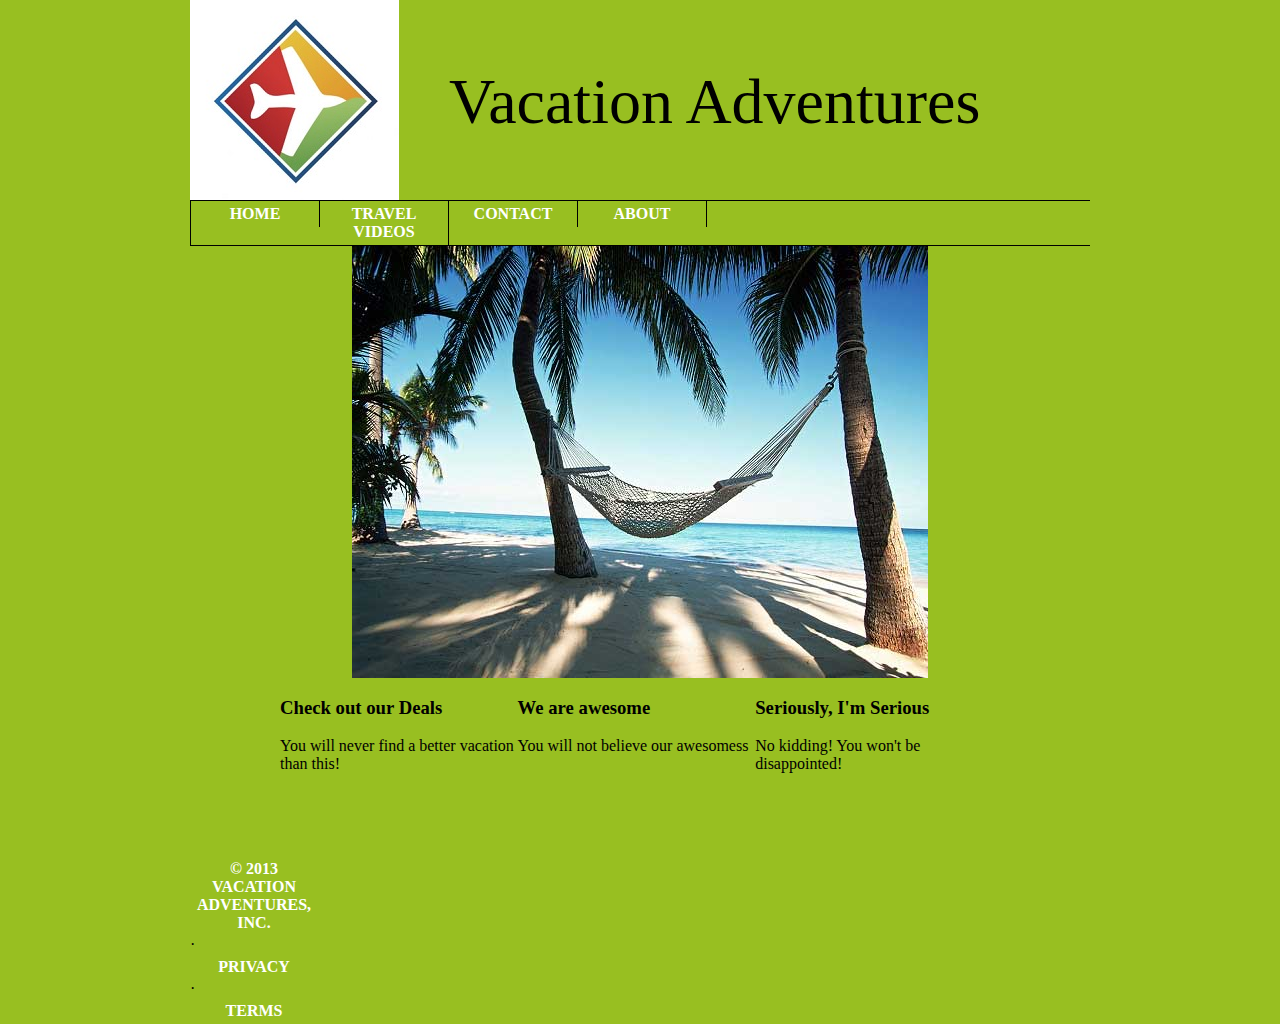
<file: index.html>
<!doctype html>
<html>
	<head>
		<title>Vacation Adventures</title>
		<link rel="stylesheet" href="vacationadventures.css">
		
<style>
		ul
		{
		list-style-type:none;
		margin:0;
		padding:0;
		overflow:hidden;
		}
			li
			{
			float:left;
			}
		a:link,a:visited
		{

		display:block;
		width:120px;
		font-weight:bold;
		color:#FFFFFF;
		background-color:#98bf21;
		text-align:center;
		padding:4px;
		text-decoration:none;
		text-transform:uppercase;
		}
		a:hover,a:active
		{
		background-color:#7A991A;
		
		ul #navigation {
			display:;
		}



</style>
	</head>

	<body>
		<header>
			<div class="company_info">
				<img class="company_logo"src="Travel.jpg" alt="Vacation Adventures Logo">
				
				<div class="company_name">
					Vacation Adventures
				</div>
			</div>
		</header>

		<nav>
			<ul>
				<li><a href="index.html">Home</a></li>
				<li><a href="travelvideo.html">Travel Videos</a></li>
				<li><a href="contact.html">Contact</a></li>
				<li><a href="about.html">About</a></li>
			</ul>
		</nav>

		<img class="displayed" src="beachvacation.jpg" alt="Vacation Adventures Image">
		
		<div id="contentBox" style="margin:0px auto; width:80%">


    		<div id="column1" style="float:left; margin:0; width:33%">
    		 <h3>Check out our Deals</h3>
    		 <p>You will never find a better vacation than this!</p>
   			</div>

    		<div id="column2" style="float:left; margin:0;width:33%;">
    		<h3>We are awesome</h3>
    		 <p>You will not believe our awesomess</p>
   			</div>

    		<div id="column3" style="float:left; margin:0;width:33%">
     		<h3>Seriously, I'm Serious</h3>
    		 <p>No kidding!  You won't be disappointed!</p>
    		</div>
</div>

<br>
<br>
<br>
<br>
<br>
<br>
<br>
<br>
<br>


	</body>
	<footer>
		<p class="footer">
        	<a href="#"> &copy; 2013 Vacation Adventures, Inc. </a>  
        	&middot; <a href="#">Privacy</a> 
        	&middot; <a href="#">Terms</a> 
        	</p>
    </footer>
</html>
</file>
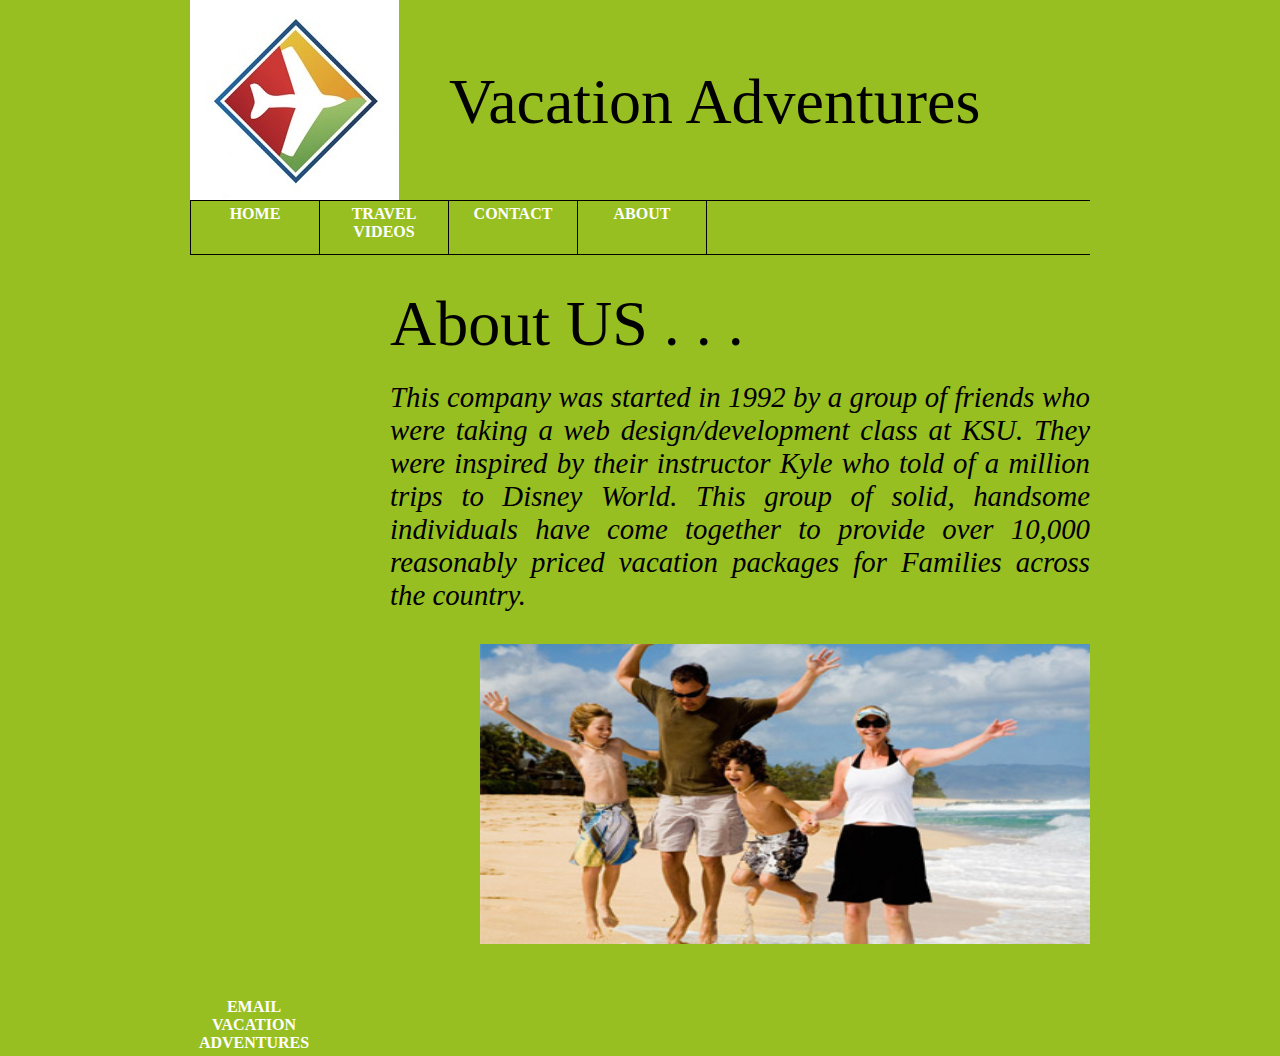
<file: about.html>
<!doctype html>
<html>
	<head>
		<meta></meta>
		<link rel="stylesheet" href="vacationadventures.css">


			<style >


			</style>
	</head>

	<body>
	<header>
			<div class="company_info">
				<img class="company_logo"src="Travel.jpg" alt="Vacation Adventures Logo">
				
				<div class="company_name">
					Vacation Adventures
				</div>
			</div>
		</header>

		<nav>
			<ul>
				<li><a class="navlink" href="index.html">Home</a></li>
				<li><a class="navlink"href="travelvideo.html">Travel Videos</a></li>
				<li><a class="navlink" href="contact.html">Contact</a></li>
				<li><a class="navlink" href="about.html">About</a></li>
			</ul>
		</nav>




<!--
		<span class="contact_hdr">Contact Us</span>

		<section class="contact_table">
			<table>
				<tr>
					<td>Name</td>
					<td><input name="" value=""></td>
				</tr>
				<tr>
					<td>Number</td>
					<td><input name="" value=""></td>
				</tr>
				<tr>
					<td>Phone</td>
					<td><input name="" value=""></td>
				</tr>				
				<tr>
					<td>E-mail</td>
					<td><input name="" value=""></td>
				</tr>
				<tr>
					<td>Comments</td>
					<td ><input class="comment_txt_area" type="textarea" name="" value=""></td>
				</tr>
				<tr>
					<td></td>
					<td ><input class="" type="Submit" name="Submit" value="Submit"></td>
				</tr>
			</table>
		</section>
		-->


			<div class="aboutus"> About US . . .</div>
							
				<article>
					<div class="company"> 
					 This company was started in 1992 by a group of friends who were taking a web design/development class at KSU. They were inspired by their instructor Kyle who told of a million trips to Disney World. This group of solid, handsome individuals have come together to provide over 10,000 reasonably priced vacation packages for Families across the country.    </div>
				<img class="Happy_Family" src="happy fam.jpg" alt="Happy Family Picture">
				


					<a class="emaillink" href="mailto:vacaadven@example.com">Email Vacation Adventures</a>

	</body>
</html>
</file>
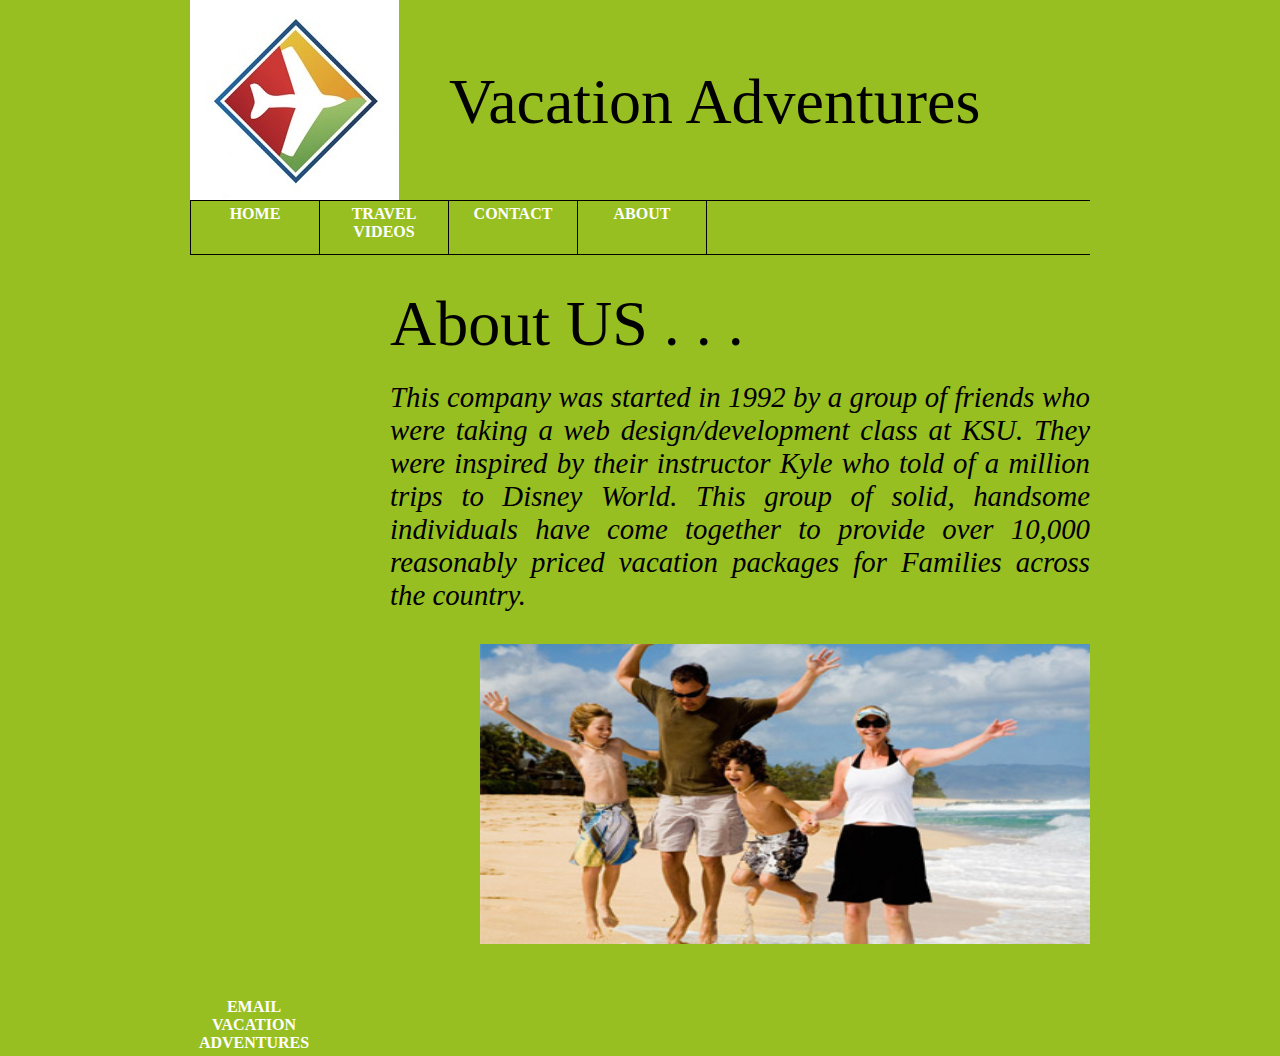
<file: about2.html>
<!doctype html>
<html>

	<head>
		<meta></meta>
		<link rel="stylesheet" href="vacationadventures.css">


		
	</head>

	<body>
	<header>
			<div class="company_info">
				<img class="company_logo"src="Travel.jpg" alt="Vacation Adventures Logo">
				
				<div class="company_name">
					Vacation Adventures
				</div>
			</div>
		</header>

		<nav>
			<ul>
				<li><a class="navlink" href="index.html">Home</a></li>
				<li><a class="navlink"href="travelvideo.html">Travel Videos</a></li>
				<li><a class="navlink" href="contact.html">Contact</a></li>
				<li><a class="navlink" href="about.html">About</a></li>
			</ul>
		</nav>




<!--
		<span class="contact_hdr">Contact Us</span>

		<section class="contact_table">
			<table>
				<tr>
					<td>Name</td>
					<td><input name="" value=""></td>
				</tr>
				<tr>
					<td>Number</td>
					<td><input name="" value=""></td>
				</tr>
				<tr>
					<td>Phone</td>
					<td><input name="" value=""></td>
				</tr>				
				<tr>
					<td>E-mail</td>
					<td><input name="" value=""></td>
				</tr>
				<tr>
					<td>Comments</td>
					<td ><input class="comment_txt_area" type="textarea" name="" value=""></td>
				</tr>
				<tr>
					<td></td>
					<td ><input class="" type="Submit" name="Submit" value="Submit"></td>
				</tr>
			</table>
		</section>
		-->


			<div class="aboutus"> About US . . .</div>
							
				<article>
					<div class="company"> 
					 This company was started in 1992 by a group of friends who were taking a web design/development class at KSU. They were inspired by their instructor Kyle who told of a million trips to Disney World. This group of solid, handsome individuals have come together to provide over 10,000 reasonably priced vacation packages for Families across the country.    </div>
				<img class="Happy_Family" src="happy fam.jpg" alt="Happy Family Picture">
				


					<a class="emaillink" href="mailto:vacaadven@example.com">Email Vacation Adventures</a>

	</body>

</html>
</file>
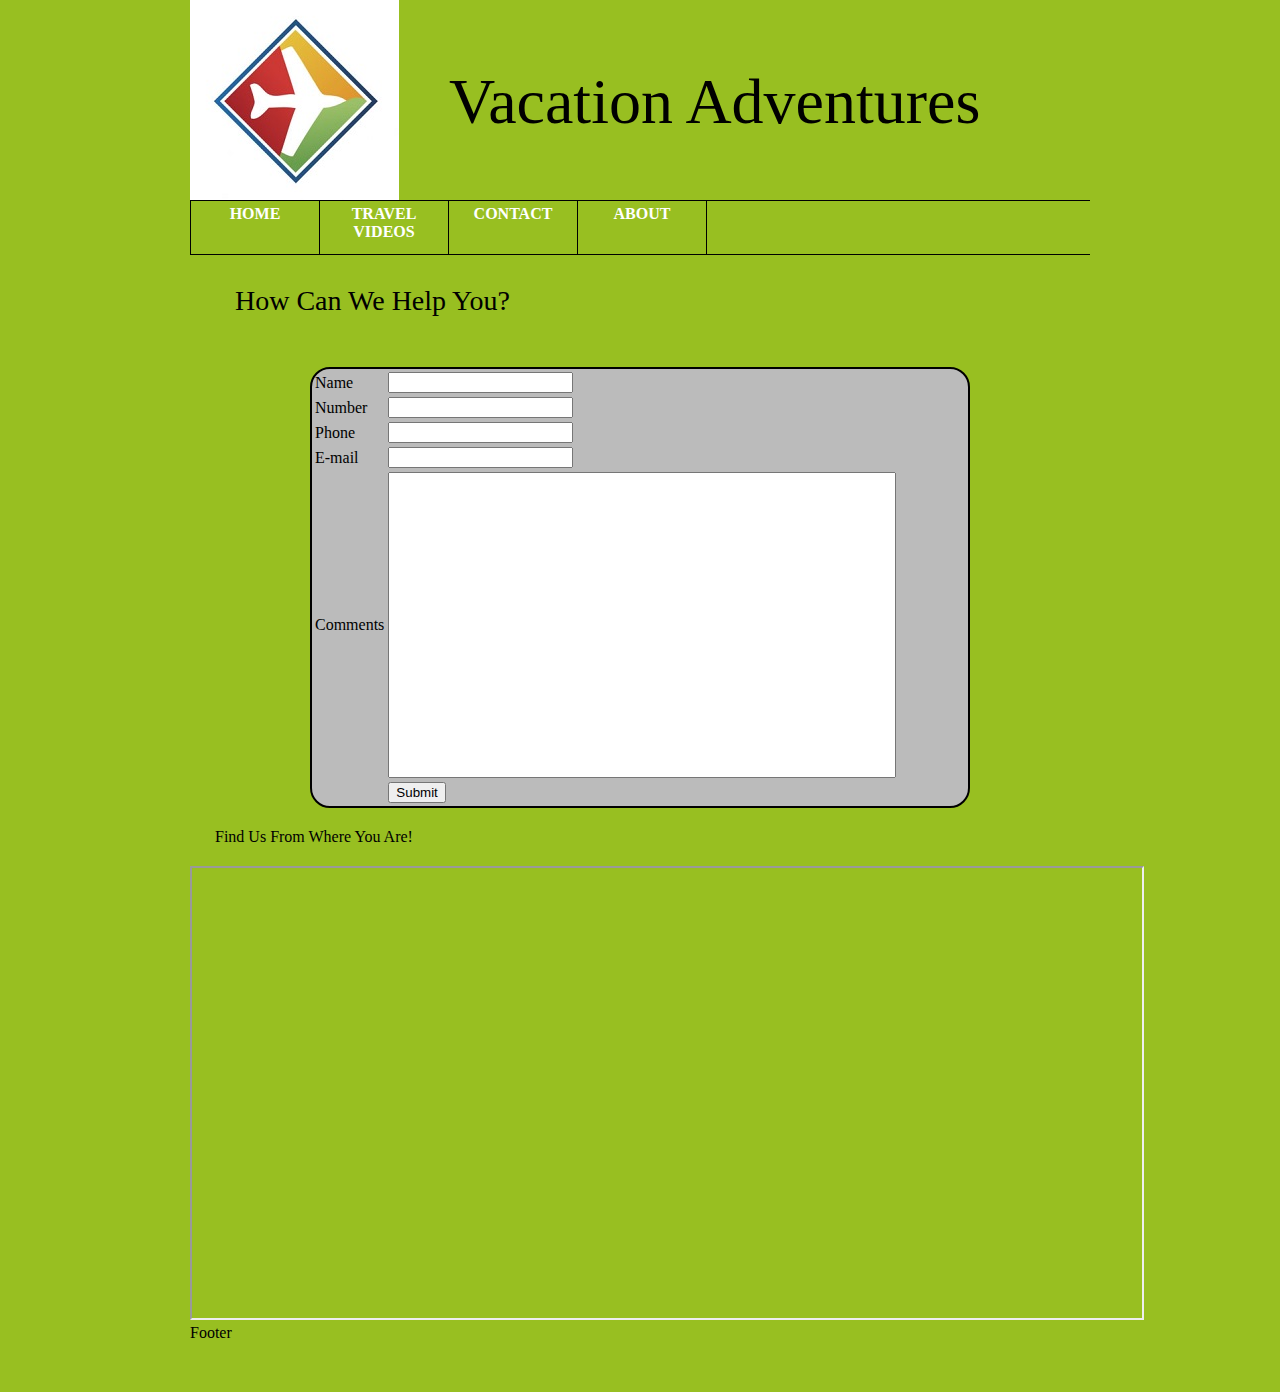
<file: contact.html>
<!doctype html>
<html>
	<head>
		<meta></meta>
		<link rel="stylesheet" href="vacationadventures.css">
	</head>

	<body>
		<header>
			<div class="company_info">
				<img class="company_logo"src="Travel.jpg" alt="Vacation Adventures Logo">
				
				<div class="company_name">
					Vacation Adventures
				</div>
			</div>
		</header>

		<nav>
			<ul>
				<li><a class="navlink" href="index.html">Home</a></li>
				<li><a class="navlink"href="travelvideo.html">Travel Videos</a></li>
				<li><a class="navlink" href="contact.html">Contact</a></li>
				<li><a class="navlink" href="about.html">About</a></li>
			</ul>
		</nav>

		<p class="contact_hdr">How Can We Help You?</p>

		<section class="contact_table">
			<table>
				<tr>
					<td>Name</td>
					<td><input name="" value=""></td>
				</tr>
				<tr>
					<td>Number</td>
					<td><input name="" value=""></td>
				</tr>
				<tr>
					<td>Phone</td>
					<td><input name="" value=""></td>
				</tr>				
				<tr>
					<td>E-mail</td>
					<td><input name="" value=""></td>
				</tr>
				<tr>
					<td>Comments</td>
					<td ><input class="comment_txt_area" type="textarea" name="" value=""></td>
				</tr>
				<tr>
					<td></td>
					<td ><input class="" type="Submit" name="Submit" value="Submit"></td>
				</tr>
			</table>
		</section>

		<section>
			<span class="contact_maps_txt"> Find Us From Where You Are! </span>

			<iframe id="contactmaps" src="https://maps.google.com/maps?hl=en&authuser=0&q=Disney+World&ie=UTF-8&ei=SK9lUv6gPImg9QTo_4DgDw&ved=0CAoQ_AUoAg" ></iframe>
		</section>


		<section>
		</section>

		<footer>
			Footer
		<footer>
	</body>
</html>
</file>
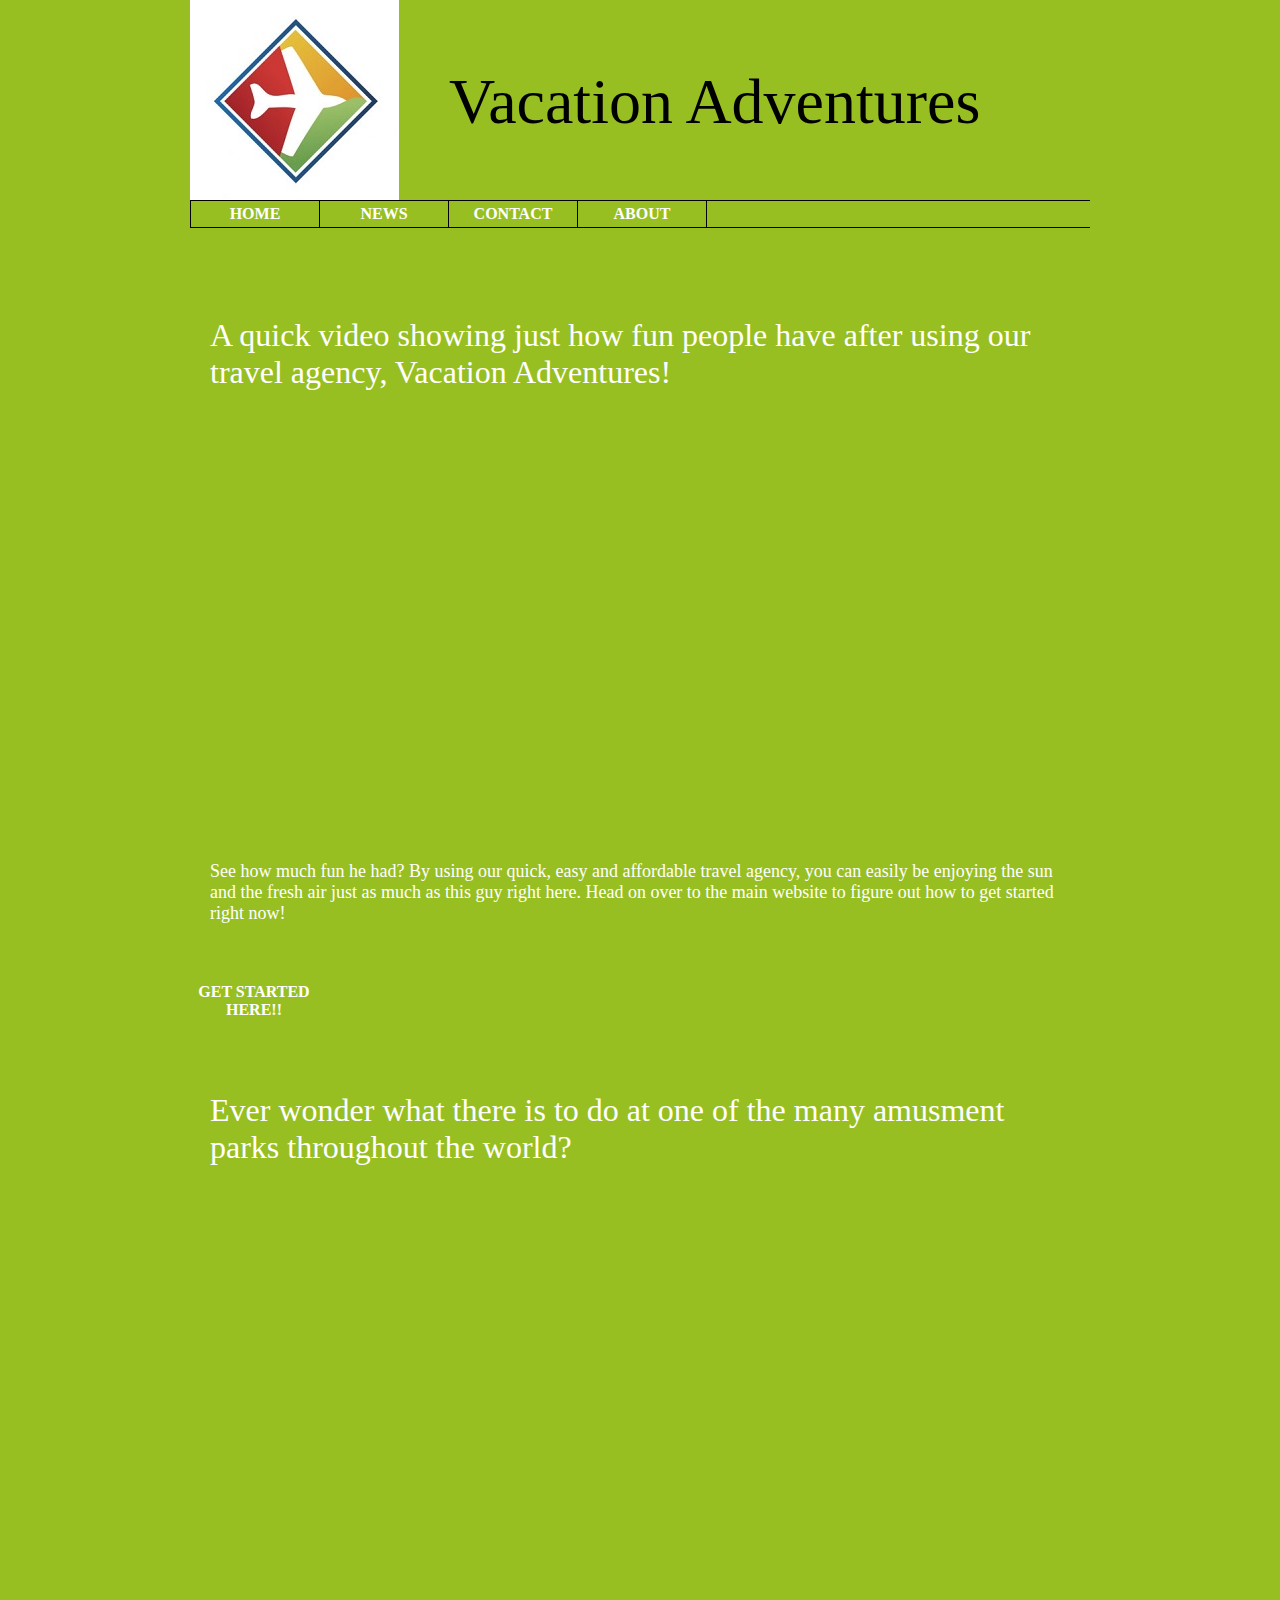
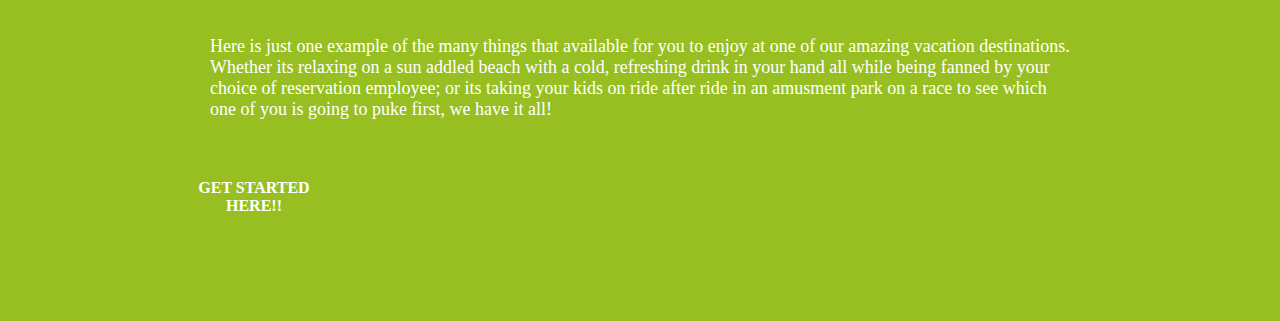
<file: travelvideo.html>
<!doctype html>
	<html>
		<head>
			<title>Vacation Adventures</title>
			<link rel="stylesheet" href="vacationadventures.css">
		</head>


		<body>
			<header>
			<div class="company_info">
				<img class="company_logo"src="Travel.jpg" alt="Vacation Adventures Logo">
				
				<div class="company_name">
					Vacation Adventures
				</div>
			</div>
		</header>

		<nav>
			<ul>
				<li><a href="index.html">Home</a></li>
				<li><a href="news.html">News</a></li>
				<li><a href="contact.html">Contact</a></li>
				<li><a href="about.html">About</a></li>
			</ul>
		</nav>

			<br><br><br>
			<p class="video_description_above">A quick video showing just how fun people have after using our travel agency, Vacation Adventures!</p>
			<iframe width="640" height="390" src="http://www.youtube.com/embed/m46Ukg-Uwg0?rel=0" frameborder="0" allowfullscreen></iframe>
			<p class="video_description_below">See how much fun he had? By using our quick, easy and affordable travel agency, you can easily be enjoying the sun and the fresh air just as much as this guy right here. Head on over to the main website to figure out how to get started right now! </p>
			<br>
			<p><a href="#"> Get Started Here!! </a></p>
			
			<br>

			<p class="video_description_above">Ever wonder what there is to do at one of the many amusment parks throughout the world?</p>
			<iframe width="640" height="390" src="http://www.youtube.com/embed/as93_fvdYyk?rel=0" frameborder="0" allowfullscreen></iframe>
			<p class="video_description_below">Here is just one example of the many things that available for you to enjoy at one of our amazing vacation destinations. Whether its relaxing on a sun addled beach with a cold, refreshing drink in your hand all while being fanned by your choice of reservation employee; or its taking your kids on ride after ride in an amusment park on a race to see which one of you is going to puke first, we have it all! </p>
			<br>
			<p><a href="#"> Get Started Here!! </a></p>
			<br><br>
		</body>
		

		<footer>
		
	
		</footer>
	</html>
</file>
<file: vacationadventures.css>
body{
	margin: 0 auto;
	width: 900px;
	background: #98bf21;;
}

/* Header */
header{
	background-color: #98bf21;
	height:200px;
}	

.company_name{
	position: relative;
	font-size: 4em;
	padding: 65px 0px 0px 0px;
	left:50px;
}

IMG.displayed {
    display: block;
    margin-left: auto;
    margin-right: auto
     }

.company_logo{
	float:left;
}

/* Header End */


/* Nav Css */

nav{
	background-color: #98bf21;
}

ul{
	list-style-type:none;
	margin:0;
	padding:0;
	overflow:hidden;
	border-left: 1px solid black;
	border-top: 1px solid black;
	border-bottom: 1px solid black;
}
			
li{
	float:left;
	border-right: 1px solid black;
}

.navlink{
	height:45px;
}
		
a:link,a:visited{
	display:block;
	width:120px;
	font-weight:bold;
	color:#FFFFFF;
	background-color:#98bf21;
	text-align:center;
	padding:4px;
	text-decoration:none;
	text-transform:uppercase;
}
		
a:hover,a:active{
	background-color:#7A991A;
}

/* Nav CSS End */



/* Contact Page */

#contactmaps{
	width: 950px;	
	height: 450px;
}

.contact_hdr{
	margin: 0px 15px;
	padding: 30px;
	font-size: 1.75em;
	font
}

.contact_table{
	border: 2px solid black;
	border-radius: 20px;
	padding: 0px;
	margin: 0px;
}

.comment_txt_area{
	width:500px;
	height:300px;
}

.contact_table{
	margin: 20px 120px;
	background: #bbbbbb;
	box-shadow: 2px 2px 2px, -2px -2px -2px; 
}

.contact_maps_txt{
	margin:25px;
}

iframe{
	margin: 20px auto 0px;
}

/* Contact Page End */



/* Video Page */
.video_description_above{
	font-size: 32px;
	color: white;
	padding: 3px 20px;
	background-color:#98bf21;
	display:block;

}

.video_description_below{
	color: white;
	font-size: 18px;
	padding: 3px 20px;
	background-color:#98bf21;
	display:block;
}

/* Video Page End */





/* Footer */

footer{
	height: 50px; 
	width: 100%;
	background-color: #98bf21;
}

.copyright{
	float:left;
	width:250px;
	padding: 20px 25px;
}

.date_display{
	padding: 20px 25px;
}

/* Footer End */


/* Misc */
.hr{
	height
}
				.aboutus{	
					padding-top: .5em;
					width:  inherit;
					height: inherit;
					text-indent: 200px;
					font-size: 4em;
					font-style: block;
					background-color: #98bf21;
						}
				.company{
					font-size: 1.8em;
					margin-top:  20px;
					margin-left: 200px;
					text-align: justify;
					font-style: italic;
					background-color: #98bf21;
				}	
				.Happy_Family{
					padding-top: 2em;
					padding-bottom: 50px;
					float: right;
					width:  610px;
					height: 300px;

				}
				.emaillink{
					clear:both;
					width: 400px;
					padding-top: 50px;
					padding-bottom: 20em;
					background-color: #98bf21;

				}
</file>
